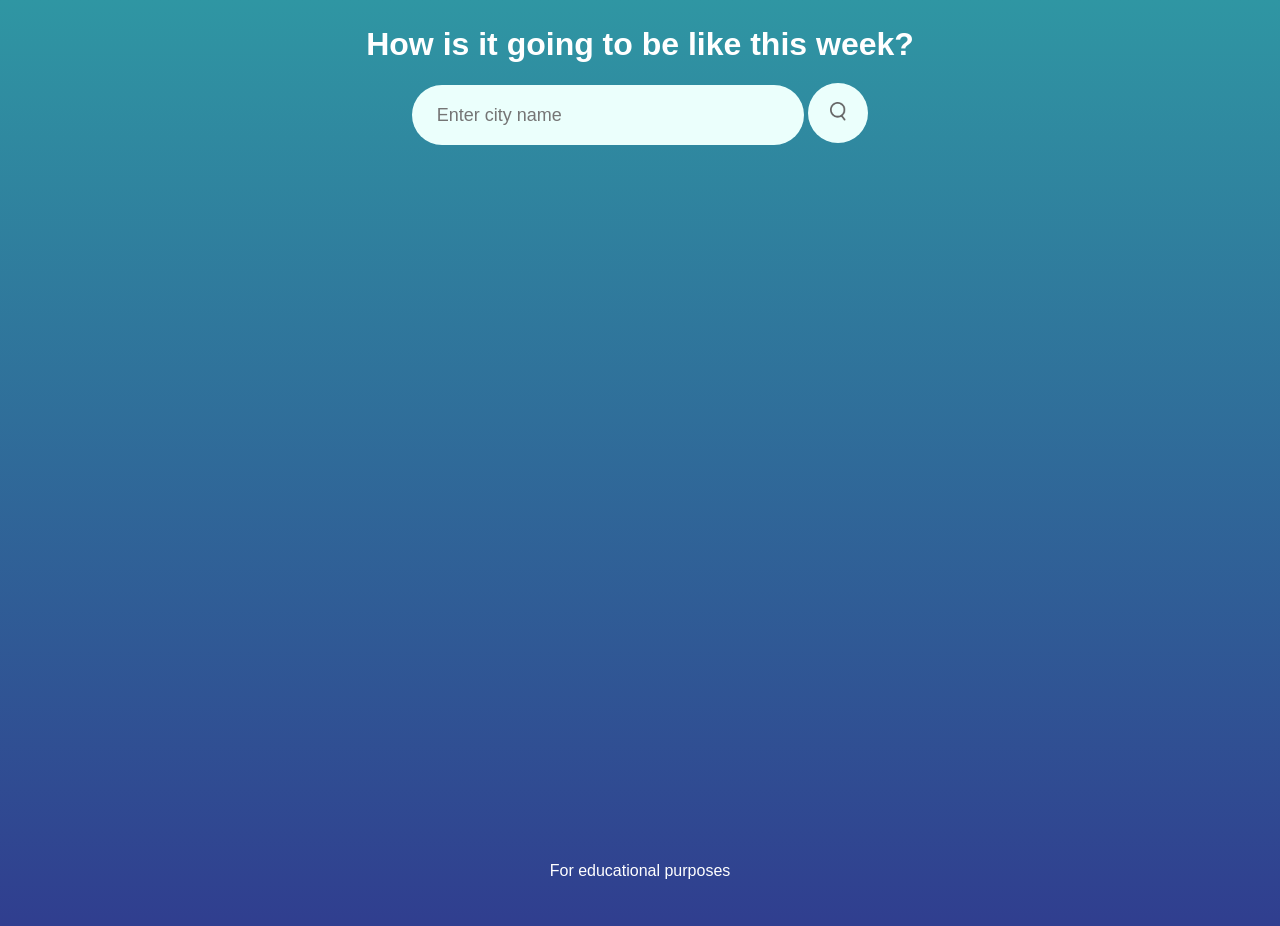
<file: index.html>
<!DOCTYPE html>
<html lang="en">
<head>
    <meta charset="UTF-8">
    <meta name="viewport" content="width=device-width, initial-scale=1.0">
    <title>Weather app</title>
    <link rel="stylesheet" href="style.css">
    <script defer src="script.js"></script>
</head>
<body>
        <div class="testingInput">
           <h1>How is it going to be like this week?</h1>
           <div class="inputWrapper">
            <input type="text" id="searchBar" class="search-input" placeholder="Enter city name" type="text"
            role="searchBox"
            size="30"
            autocomplete="off"
            placeholder="City, Country" />
            <button class="search-btn" for="search"><img src="Assets/search.png" alt="" /></button>
           </div>
        </div>
    <div class="container">

    </div>
    <footer>For educational purposes</footer>
</body>
</html>
</file>
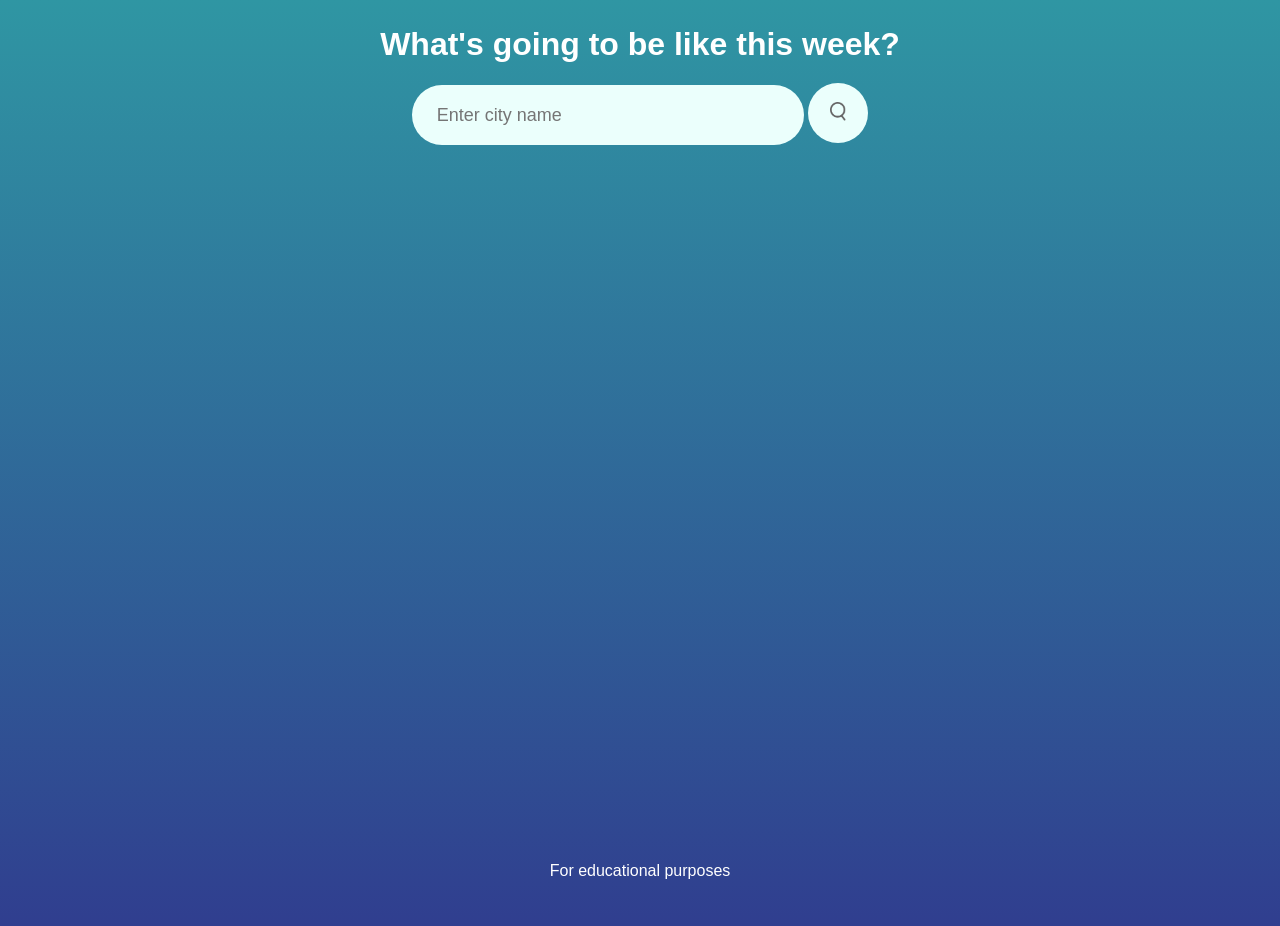
<file: testing.html>
<!DOCTYPE html>
<html lang="en">
<head>
    <meta charset="UTF-8">
    <meta name="viewport" content="width=device-width, initial-scale=1.0">
    <title>Weather app</title>
    <link rel="stylesheet" href="testing.css">
    <script defer src="testing.js"></script>
</head>
<body>
        <div class="testingInput">
           <h1>What's going to be like this week?</h1>
           <div class="inputWrapper">
            <input type="text" id="searchBar" class="search-input" placeholder="Enter city name" type="text"
            role="searchBox"
            size="30"
            autocomplete="off"
            placeholder="City, Country" />
            <button class="search-btn" for="search"><img src="Assets/search.png" alt="" /></button>
           </div>
        </div>
    <div class="container">

    </div>
    <footer>For educational purposes</footer>
</body>
</html>
</file>
<file: style.css>
* {
  padding: 0;
  margin: 0;
  box-sizing: border-box;
}

body {
  background: linear-gradient(rgb(47, 150, 163), rgb(48, 62, 143));
  font-family: sans-serif;
  color: white;
  height: 100vh;
}

.container {
 display: flex;
  flex-wrap: wrap;
  margin: 1px auto 0;
}

.testingInput {
  display: flex;
  align-items: center;
  text-align: center;
  justify-content: center;
  flex-wrap: wrap;
  margin: 2% auto 0;
  width: 80%;
}
.testingInput h1 {
  margin-bottom: 2%;
  width: 100%;
}
.search-btn:hover {
  scale: 0.9;
  box-shadow: #555;
}

.testingInput input {
  border: 0;
  outline: 0;
  background: #ebfffc;
  color: #555;
  padding: 10px 25px;
  height: 60px;
  border-radius: 30px;
  flex: 1;
  margin-left: 100px auto 0;
  font-size: 18px;
}
.input {
  display: flex;
  flex-wrap: wrap;
  margin: 5px auto 0;
  padding: 1em;
  width: 100%;
}
.testingInput button {
  border: 0;
  outline: 0;
  background: #ebfffc;
  border-radius: 50%;
  width: 60px;
  height: 60px;
  cursor: pointer;
}
.testingInput button img {
  width: 16px;
}

.card .today {
  width: 100%;
}
.hourlyUnorderedList{
  list-style-type: none;
  padding-top: 2%;
}
.today {
  display: flex;
  flex-wrap: wrap;
  gap: 1em;;
  width: 90%;
  background: linear-gradient(135deg, #00feba, #5b548a);
  color: #fff;
  margin: 15px auto 0;
  padding: 15px 35px;
  border-radius: 20px;
}
.today h3{
 font-size: 20px;
}
.today .windIconPercentageClass{
  display: flex;
  flex-direction: column;
  align-items: center;
}
.today .weatherImgTempClass{
  display: flex;
  flex-direction: column;
  align-items: center;
}

.today .windICon {
  width: 60%;
  height: auto;
  padding-bottom: 36%;
  padding-top: 30%;
}

.container {
    width: 80%;
}
.cardsWrapper {
  background-color: gray;
  border: 2px solid gold;
}
.card {
  display: flex;
  flex-direction: column;
  justify-content: center;
  align-items: center;
  width: 15%;
  background: transparent;
  color: #fff;
  margin: 15px auto 0;
  padding: 10px 35px;
  border-radius: 20px;
  text-align: center;
  height: 5%;
  background-color: lightblue;
}
span .temperatureClass {
  width: 100%;
  padding: 30%;
  margin: 1px auto 0;
  font-size: 200px;
}

.windICon {
  width: 50%;
  
}
footer {
  position: fixed;
  bottom: 0;
  width: 100%;
  padding: 20px;
  text-align: center;
  z-index: -1;
}
@media (max-width: 750px) {
    .card {
      flex: 0 0 150px;
      width: 100px;
    }
  }
</file>
<file: testing.css>
* {
  padding: 0;
  margin: 0;
  box-sizing: border-box;
}

body {
  background: linear-gradient(rgb(47, 150, 163), rgb(48, 62, 143));
  font-family: sans-serif;
  color: white;
  height: 100vh;
}

.container {
 display: flex;
  flex-wrap: wrap;
  margin: 1px auto 0;
}

.testingInput {
  display: flex;
  align-items: center;
  text-align: center;
  justify-content: center;
  flex-wrap: wrap;
  margin: 2% auto 0;
  width: 80%;
}
.testingInput h1 {
  margin-bottom: 2%;
  width: 100%;
}
.search-btn:hover {
  scale: 0.9;
  box-shadow: #555;
}

.testingInput input {
  border: 0;
  outline: 0;
  background: #ebfffc;
  color: #555;
  padding: 10px 25px;
  height: 60px;
  border-radius: 30px;
  flex: 1;
  margin-left: 100px auto 0;
  font-size: 18px;
}
.input {
  display: flex;
  flex-wrap: wrap;
  margin: 5px auto 0;
  padding: 1em;
  width: 100%;
}
.testingInput button {
  border: 0;
  outline: 0;
  background: #ebfffc;
  border-radius: 50%;
  width: 60px;
  height: 60px;
  cursor: pointer;
}
.testingInput button img {
  width: 16px;
}

.card .today {
  width: 100%;
}

.today {
  display: flex;
  width: 90%;
  background: linear-gradient(135deg, #00feba, #5b548a);
  color: #fff;
  margin: 15px auto 0;
  padding: 15px 35px;
  border-radius: 20px;
  text-align: center;
}

.today .windICon {
  width: 10%;
}

.container {
    width: 80%;
}
.cardsWrapper {
  background-color: gray;
  border: 2px solid gold;
}
.card {
  display: flex;
  flex-direction: column;
  justify-content: center;
  align-items: center;
  width: 15%;
  background: transparent;
  color: #fff;
  margin: 15px auto 0;
  padding: 40px 35px;
  border-radius: 20px;
  text-align: center;
}
span .temperatureClass {
  width: 100%;
  padding: 30%;
  margin: 1px auto 0;
  font-size: 200px;
}

.windICon {
  width: 50%;
  
}
footer {
  position: fixed;
  bottom: 0;
  width: 100%;
  padding: 20px;
  text-align: center;
}
@media (max-width: 750px) {
    .card {
      flex: 0 0 150px;
      width: 100px;
    }
  }
</file>
